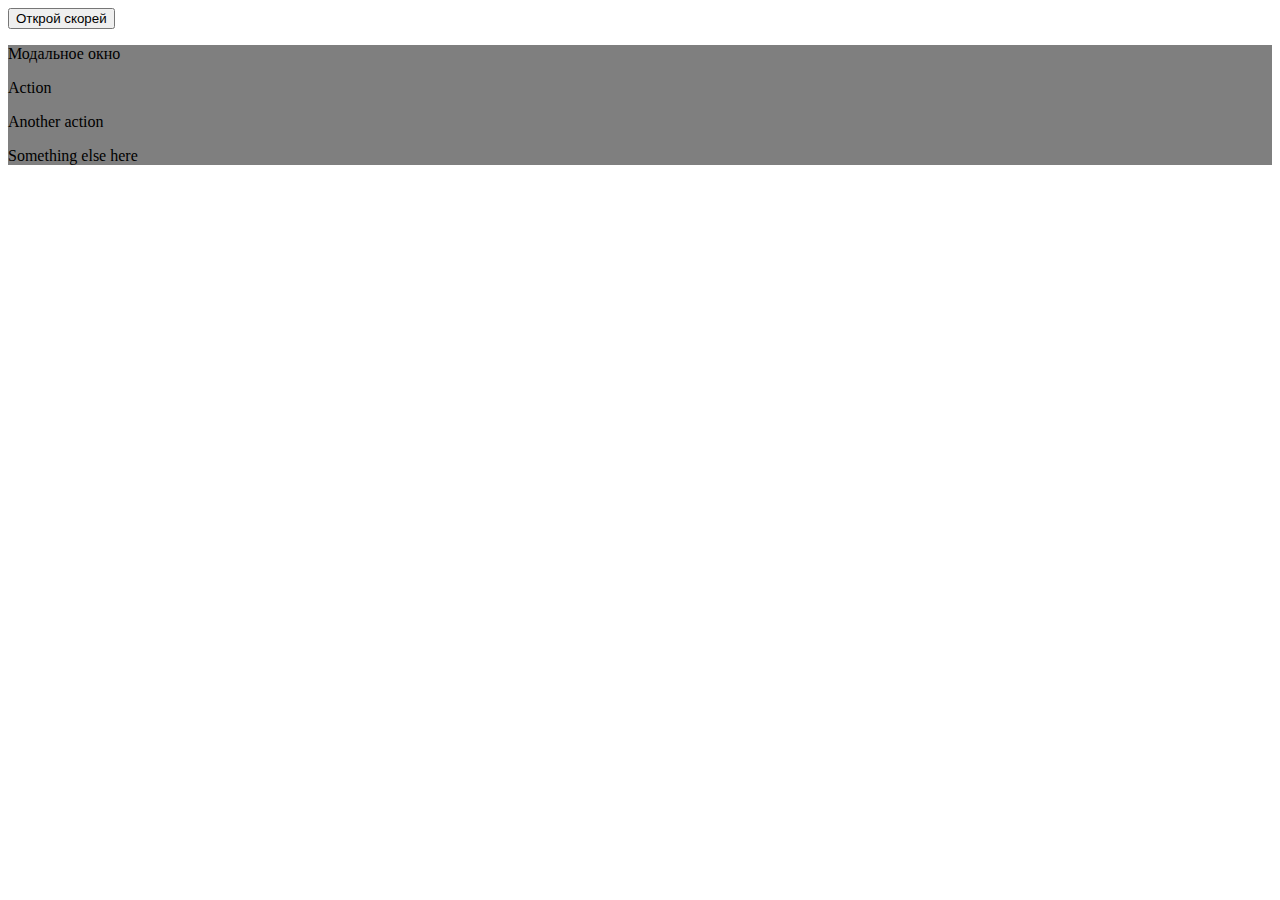
<file: 1/index.html>
<!DOCTYPE html>
<html lang="en">
    <head>
        <title>Document</title>
        <meta charset="UTF-8">
        <meta name="viewport" content="width=device-width, initial-scale=1.0">
        <link
            rel="stylesheet"
            href="https://cdn.jsdelivr.net/npm/bootstrap@4.6.2/dist/css/bootstrap.min.css"
            integrity="sha384-xOolHFLEh07PJGoPkLv1IbcEPTNtaed2xpHsD9ESMhqIYd0nLMwNLD69Npy4HI+N"
            crossorigin="anonymous"
        >
        <script defer src="main.js"></script>
    </head>
    <body>
        <div class="btn-group">
            <button class="btn btn-success js-open-modal" data-target="#modal">
                Открой скорей
            </button>
        </div>
        <div class="modal" id="modal" style="background-color: rgba(0, 0, 0, 0.5)">
            <div class="modal-dialog">
                <div class="modal-content">
                    <div class="modal-heder">
                        <p class="dropdown-item">Модальное окно</p>
                    </div>
                    <div class="modal-body">
                        <p class="dropdown-item" href="#">Action</p>
                        <p class="dropdown-item" href="#">Another action</p>
                        <p class="dropdown-item" href="#">Something else here</p>
                    </div>
                </div>
            </div>
        </div>
    </body>
</html>
</file>
